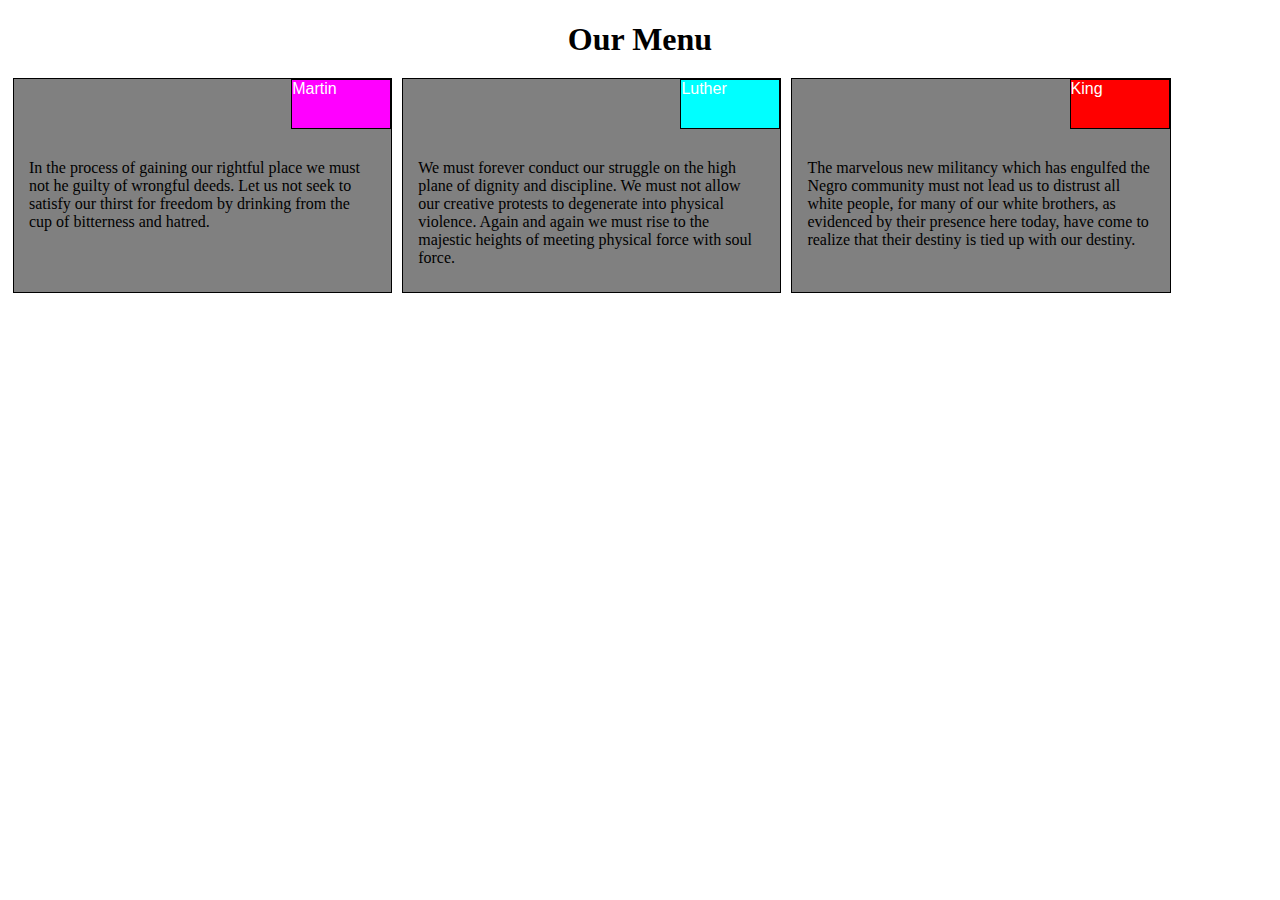
<file: mod2/index.html>
<!DOCTYPE html>
<html>
<head>
<meta charset="utf-8">
<meta name="viewport" content="width=device-width, initial-scale=1">
<title>Our Menu</title>
<link rel="stylesheet" href="css/styles.css"> 
</head>
<body>
<h1>Our Menu</h1>

<div class="row">
  <section class="col-dt col-tblt"><p class="sectiontitle" id="menu1">Martin</p>
    	<p class="narrative">In the process of gaining our rightful place we must not he guilty of wrongful deeds. Let us not seek to satisfy our thirst for freedom by drinking from the cup of bitterness and hatred.</p> 
  </section>
  <section class="col-dt col-tblt"><p class="sectiontitle" id="menu2">Luther</p>
     	<p class="narrative">We must forever conduct our struggle on the high plane of dignity and discipline. We must not allow our creative protests to degenerate into physical violence. Again and again we must rise to the majestic heights of meeting physical force with soul force.</p> 
  </section>
  <section class="col-dt col-fl"><p class="sectiontitle" id="menu3">King</p>
     	<p class="narrative"> The marvelous new militancy which has engulfed the Negro community must not lead us to distrust all white people, for many of our white brothers, as evidenced by their presence here today, have come to realize that their destiny is tied up with our destiny.</p> 
  </section>
</div>

</body>
</html>
</file>
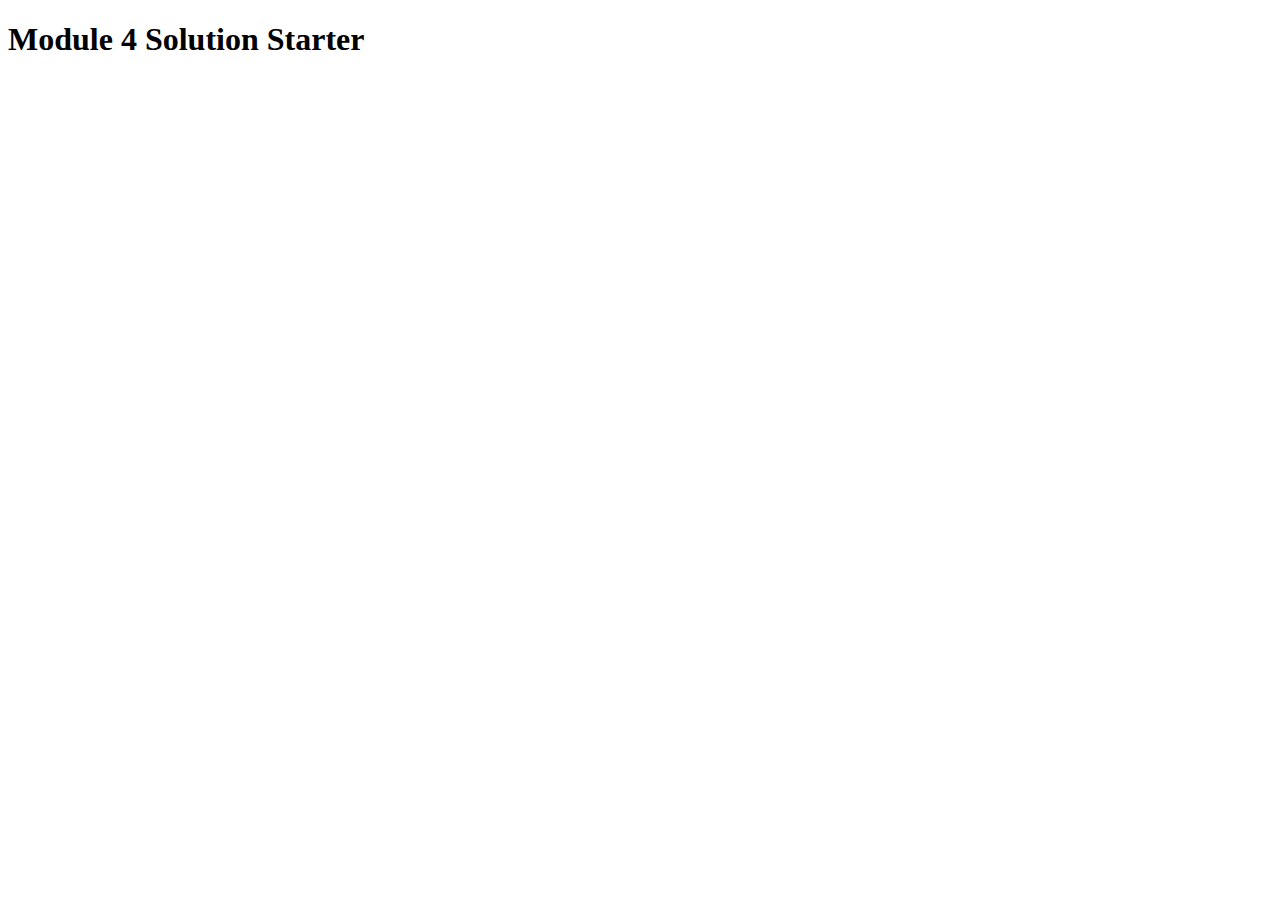
<file: mod4/index.html>
<!DOCTYPE html>
<html>
<head>
  <meta charset="utf-8">
  <title>Module 4 Solution Starter</title>
  <script>
    var names = []; // DO NOT REMOVE
  </script>
  <script src="SpeakHello.js"></script>
  <script src="SpeakGoodBye.js"></script>
  <script src="script.js"></script>
</head>
<body>
  <h1>Module 4 Solution Starter</h1>
</body>
</html>
</file>
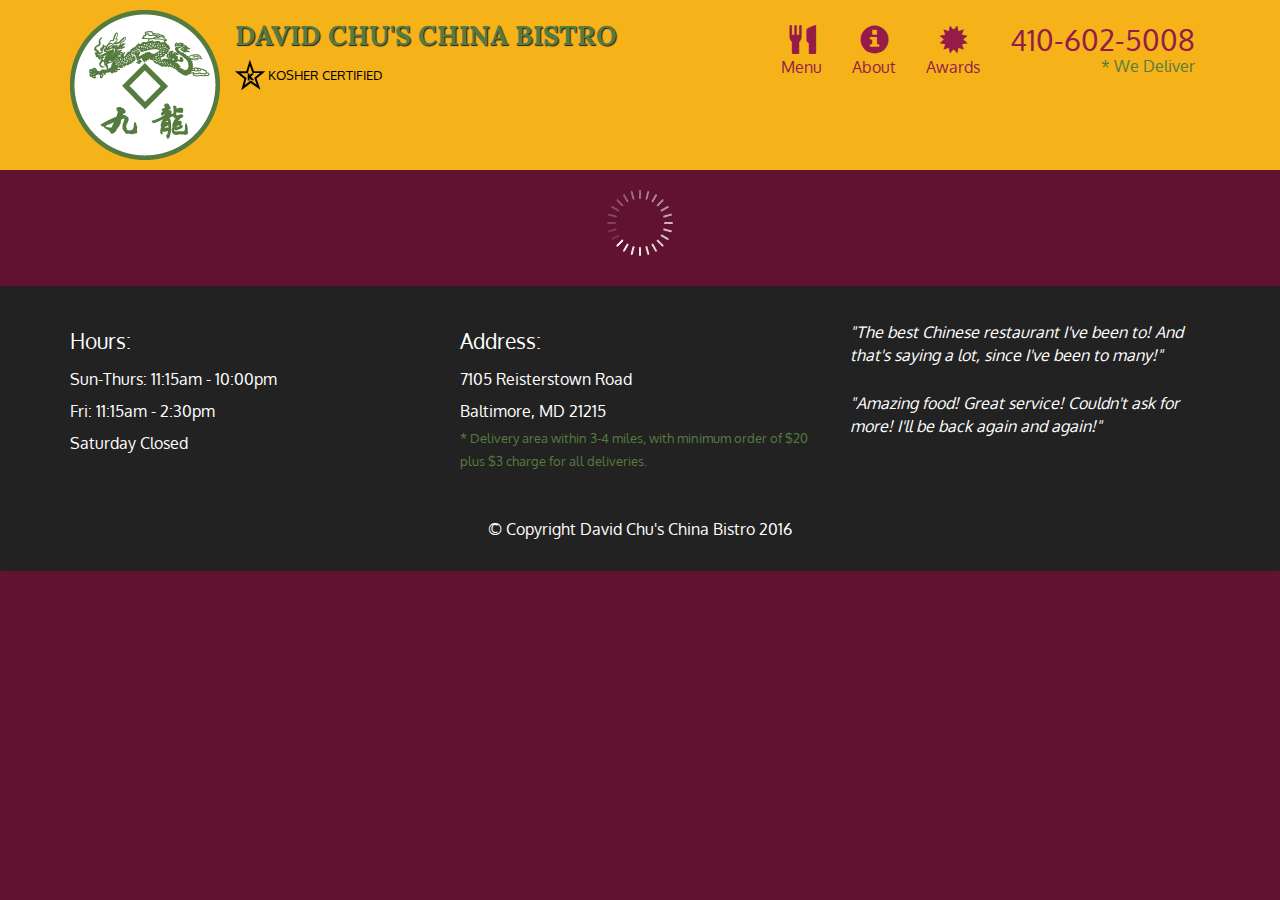
<file: mod5/index.html>
<!doctype html>
<html lang="en">
  <head>
    <meta charset="utf-8">
    <meta http-equiv="X-UA-Compatible" content="IE=edge">
    <meta name="viewport" content="width=device-width, initial-scale=1">
    <title>David Chu's China Bistro</title>
    <link rel="stylesheet" href="css/bootstrap.min.css">
    <link rel="stylesheet" href="css/styles.css">
    <link href='https://fonts.googleapis.com/css?family=Oxygen:400,300,700' rel='stylesheet' type='text/css'>
    <link href='https://fonts.googleapis.com/css?family=Lora' rel='stylesheet' type='text/css'>
  </head>
<body>
  <header>
    <nav id="header-nav" class="navbar navbar-default">
      <div class="container">
        <div class="navbar-header">
          <a href="index.html" class="pull-left visible-md visible-lg">
            <div id="logo-img" alt="Logo image"></div>
          </a>

          <div class="navbar-brand">
            <a href="index.html"><h1>David Chu's China Bistro</h1></a>
            <p>
              <img src="images/star-k-logo.png" alt="Kosher certification">
              <span>Kosher Certified</span>
            </p>
          </div>

          <button id="navbarToggle" type="button" class="navbar-toggle collapsed" data-toggle="collapse" data-target="#collapsable-nav" aria-expanded="false">
            <span class="sr-only">Toggle navigation</span>
            <span class="icon-bar"></span>
            <span class="icon-bar"></span>
            <span class="icon-bar"></span>
          </button>
        </div>
        
        <div id="collapsable-nav" class="collapse navbar-collapse">
           <ul id="nav-list" class="nav navbar-nav navbar-right">
            <li id="navHomeButton" class="visible-xs active">
              <a href="index.html">
                <span class="glyphicon glyphicon-home"></span> Home</a>
            </li>
            <li id="navMenuButton">
              <a href="#" onclick="$dc.loadMenuCategories();">
                <span class="glyphicon glyphicon-cutlery"></span><br class="hidden-xs"> Menu</a>
            </li>
            <li>
              <a href="#">
                <span class="glyphicon glyphicon-info-sign"></span><br class="hidden-xs"> About</a>
            </li>
            <li>
              <a href="#">
                <span class="glyphicon glyphicon-certificate"></span><br class="hidden-xs"> Awards</a>
            </li>
            <li id="phone" class="hidden-xs">
              <a href="tel:410-602-5008">
                <span>410-602-5008</span></a><div>* We Deliver</div>
            </li>
          </ul><!-- #nav-list -->
        </div><!-- .collapse .navbar-collapse -->
      </div><!-- .container -->
    </nav><!-- #header-nav -->
  </header>

  <div id="call-btn" class="visible-xs">
    <a class="btn" href="tel:410-602-5008">
    <span class="glyphicon glyphicon-earphone"></span>
    410-602-5008
    </a>
  </div>
  <div id="xs-deliver" class="text-center visible-xs">* We Deliver</div>

  <div id="main-content" class="container"></div>

  <footer class="panel-footer">
    <div class="container">
      <div class="row">
        <section id="hours" class="col-sm-4">
          <span>Hours:</span><br>
          Sun-Thurs: 11:15am - 10:00pm<br>
          Fri: 11:15am - 2:30pm<br>
          Saturday Closed
          <hr class="visible-xs">
        </section>
        <section id="address" class="col-sm-4">
          <span>Address:</span><br>
          7105 Reisterstown Road<br>
          Baltimore, MD 21215
          <p>* Delivery area within 3-4 miles, with minimum order of $20 plus $3 charge for all deliveries.</p>
          <hr class="visible-xs">
        </section>
        <section id="testimonials" class="col-sm-4">
          <p>"The best Chinese restaurant I've been to! And that's saying a lot, since I've been to many!"</p>
          <p>"Amazing food! Great service! Couldn't ask for more! I'll be back again and again!"</p>
        </section>
      </div>
      <div class="text-center">&copy; Copyright David Chu's China Bistro 2016</div>
    </div>
  </footer>

  <!-- jQuery (Bootstrap JS plugins depend on it) -->
  <script src="js/jquery-2.1.4.min.js"></script>
  <script src="js/bootstrap.min.js"></script>
  <script src="js/ajax-utils.js"></script>
  <script src="js/script.js"></script>
</body>
</html>
</file>
<file: mod2/css/styles.css>
/********** Base styles **********/
* {
  box-sizing: border-box;
}



h1 {
  margin-bottom: 15px;
  text-align: center;
}

section {
  border: 1px solid black;
  background-color: grey;
  height: 215px;
  margin: 5px;
  overflow: hidden;

}


p.narrative {
  padding: 15px;
  clear:both;
}

p.sectiontitle {
  border: 1px solid black;
  position:relative;
  width: 100px;
  height: 50px;
  top:0px;
  right:0px;
  float:right;
  font-family: Helvetica;
  color: white;
  margin: 0px 0px 15px 0px;
}
/* Simple Responsive Framework. */
.row {
  width: 100%;
}

p#menu1 {
  background-color: #ff00ff;
}

p#menu2 {
  background-color: #00ffff;
}
p#menu3 {
  background-color: #ff0000;
}
/********** Large devices only **********/
@media (min-width: 992px) {
  .col-dt {
    float: left;
    width:30%;
  }
 }

/********** Medium devices only **********/
@media (min-width: 768px) and (max-width: 991px) {
  .col-tblt, .col-fl {
    float: left;
  }
  .col-tblt {
    width: 48.4%;
  }
  
  .col-fl {
    width: 98%;
  }
}
</file>
<file: mod5/css/styles.css>
body {
  font-size: 16px;
  color: #fff;
  background-color: #61122f;
  font-family: 'Oxygen', sans-serif;
}

/** HEADER **/
#header-nav {
  background-color: #f6b319;
  border-radius: 0;
  border: 0;
}

#logo-img {
  background: url('../images/restaurant-logo_large.png') no-repeat;
  width: 150px;
  height: 150px;
  margin: 10px 15px 10px 0;
}

.navbar-brand {
  padding-top: 25px;
}
.navbar-brand h1 { /* Restaurant name */
  font-family: 'Lora', serif;
  color: #557c3e;
  font-size: 1.5em;
  text-transform: uppercase;
  font-weight: bold;
  text-shadow: 1px 1px 1px #222;
  margin-top: 0;
  margin-bottom: 0;
  line-height: .75;
}
.navbar-brand a:hover, .navbar-brand a:focus {
  text-decoration: none;
}
.navbar-brand p { /* Kosher cert */
  color: #000;
  text-transform: uppercase;
  font-size: .7em;
  margin-top: 15px;
}
.navbar-brand p span { /* Star-K */
  vertical-align: middle;
}

#nav-list {
  margin-top: 10px;
}
#nav-list a {
  color: #951C49;
  text-align: center;
}
#nav-list a:hover {
  background: #E7E7E7;
}
#nav-list a span {
  font-size: 1.8em;
}

#phone {
  margin-top: 5px;
}
#phone a { /* Phone number */
  text-align: right;
  padding-bottom: 0;
}
#phone div { /* We Deliver */
  color: #557c3e;
  text-align: right;
  padding-right: 15px;
}

.navbar-header button.navbar-toggle, .navbar-header .icon-bar {
  border: 1px solid #61122f;
}
.navbar-header button.navbar-toggle {
  clear: both;
  margin-top: -30px;
}
/* END HEADER */

/* FOOTER */
.panel-footer {
  margin-top: 30px;
  padding-top: 35px;
  padding-bottom: 30px;
  background-color: #222;
  border-top: 0;
}
.panel-footer div.row {
  margin-bottom: 35px;
}
#hours, #address {
  line-height: 2;
}
#hours > span, #address > span {
  font-size: 1.3em;
}
#address p {
  color: #557c3e;
  font-size: .8em;
  line-height: 1.8;
}
#testimonials {
  font-style: italic;
}
#testimonials p:nth-child(2) {
  margin-top: 25px;
}
/* END FOOTER */



/* HOME PAGE */
.container .jumbotron {
  box-shadow: 0 0 50px #3F0C1F;
  border: 2px solid #3F0C1F;
}

#menu-tile, #specials-tile, #map-tile {
  height: 250px;
  width: 100%;
  margin-bottom: 15px;
  position: relative;
  border: 2px solid #3F0C1F;
  overflow: hidden;
}
#menu-tile:hover, #specials-tile:hover, #map-tile:hover {
  box-shadow: 0 1px 5px 1px #cccccc;
}
#menu-tile {
  background: url('../images/menu-tile.jpg') no-repeat;
  background-position: center;
}
#specials-tile {
  background: url('../images/specials-tile.jpg') no-repeat;
  background-position: center;
}
#menu-tile span, #specials-tile span, #map-tile span {
  position: absolute;
  bottom: 0;
  right: 0;
  width: 100%;
  text-align: center;
  font-size: 1.6em;
  text-transform: uppercase;
  background-color: #000;
  color: #fff;
  opacity: .8;
}
/* END HOME PAGE */

/* MENU CATEGORIES PAGE */
.category-tile { 
  position: relative;
  border: 2px solid #3F0C1F;
  overflow: hidden;
  width: 200px;
  height: 200px;
  margin: 0 auto 15px;
}
.category-tile span {
  position: absolute;
  bottom: 0;
  right: 0;
  width: 100%;
  text-align: center;
  font-size: 1.2em;
  text-transform: uppercase;
  background-color: #000;
  color: #fff;
  opacity: .8;
}
.category-tile:hover {
  box-shadow: 0 1px 5px 1px #cccccc;
}

#menu-categories-title + div {
  margin-bottom: 50px;
}
/* END MENU CATEGORIES PAGE */

/* SINGLE CATEGORY PAGE */
.menu-item-tile {
  margin-bottom: 25px;
}
.menu-item-tile hr {
  width: 80%;
}
.menu-item-tile .menu-item-price {
  font-size: 1.1em;
  text-align: right;
  margin-top: -15px;
  margin-right: -15px;
}
.menu-item-tile .menu-item-price span {
  font-size: .6em;
}
.menu-item-photo {
  position: relative;
  border: 2px solid #3F0C1F; 
  overflow: hidden;
  padding: 0;
  margin-right: -15px;
  margin-left: auto;
  margin-bottom: 20px;
  max-width: 250px;
}
.menu-item-photo div {
  position: absolute;
  bottom: 0;
  right: 0;
  width: 80px;
  background-color: #557c3e;
  text-align: center;
}
.menu-item-description {
  padding-right: 30px;
}
h3.menu-item-title {
  margin: 0 0 10px;
}
.menu-item-details {
  font-size: .9em;
  font-style: italic;
}
/* END SINGLE CATEGORY PAGE */


/********** Large devices only **********/
@media (min-width: 1200px) {
  .container .jumbotron {
    background: url('../images/jumbotron_1200.jpg') no-repeat;
    height: 675px;
  }
}

/********** Medium devices only **********/
@media (min-width: 992px) and (max-width: 1199px) {
  /* Header */
  #logo-img {
    background: url('../images/restaurant-logo_medium.png') no-repeat;
    width: 100px;
    height: 100px;
    margin: 5px 5px 5px 0;
  }
  /* End Header */

  /* Home Page */
  .container .jumbotron {
    background: url('../images/jumbotron_992.jpg') no-repeat;
    height: 558px;
  }
  /* End Home Page */
}

/********** Small devices only **********/
@media (min-width: 768px) and (max-width: 991px) {
  /* Home Page */
  .container .jumbotron {
    background: url('../images/jumbotron_768.jpg') no-repeat;
    height: 432px;
  }
  /* End Home Page */
}

/********** Extra small devices only **********/
@media (max-width: 767px) {
  /* Header */
  .navbar-brand {
    padding-top: 10px;
    height: 80px;
  }
  .navbar-brand h1 { /* Restaurant name */
    padding-top: 10px;
    font-size: 5vw; /* 1vw = 1% of viewport width */
  }
  .navbar-brand p { /* Kosher cert */
    font-size: .6em;
    margin-top: 12px;
  }
  .navbar-brand p img { /* Star-K */
    height: 20px;
  }

  #collapsable-nav a { /* Collapsed nav menu text */
    font-size: 1.2em;
  }
  #collapsable-nav a span { /* Collapsed nav menu glyph */
    font-size: 1em;
    margin-right: 5px;
  }

  #call-btn > a {
    font-size: 1.5em;
    display: block;
    margin: 0 20px;
    padding: 10px;
    border: 2px solid #fff;
    background-color: #f6b319;
    color: #951c49;
  }
  #xs-deliver {
    margin-top: 5px;
    font-size: .7em;
    letter-spacing: .1em;
    text-transform: uppercase;
  }
  /* End Header */

  /* Footer */
  .panel-footer section {
    margin-bottom: 30px;
    text-align: center;
  }
  .panel-footer section:nth-child(3) {
    margin-bottom: 0; /* margin already exists on the whole row */
  }
  .panel-footer section hr {
    width: 50%;
  }
  /* End Footer */

  /* Home Page */
  .container .jumbotron {
    margin-top: 30px;
    padding: 0;
  }
  #menu-tile, #specials-tile {
    width: 360px;
    margin: 0 auto 15px;
  }

  .menu-item-photo {
    margin-right: auto;
  }
  .menu-item-tile .menu-item-price {
    text-align: center;
  }
  .menu-item-description {
    text-align: center;;
  }
}


/********** Super extra small devices Only :-) (e.g., iPhone 4) **********/
@media (max-width: 479px) {
  /* Header */
  .navbar-brand h1 { /* Restaurant name */
    padding-top: 5px;
    font-size: 6vw;
  }
  /* End Header */
  
  /* Home page */
  #menu-tile, #specials-tile {
    width: 280px;
    margin: 0 auto 15px;
  }

  .col-xxs-12 {
    position: relative;
    min-height: 1px;
    padding-right: 15px;
    padding-left: 15px;
    float: left;
    width: 100%;
  }
}
</file>
